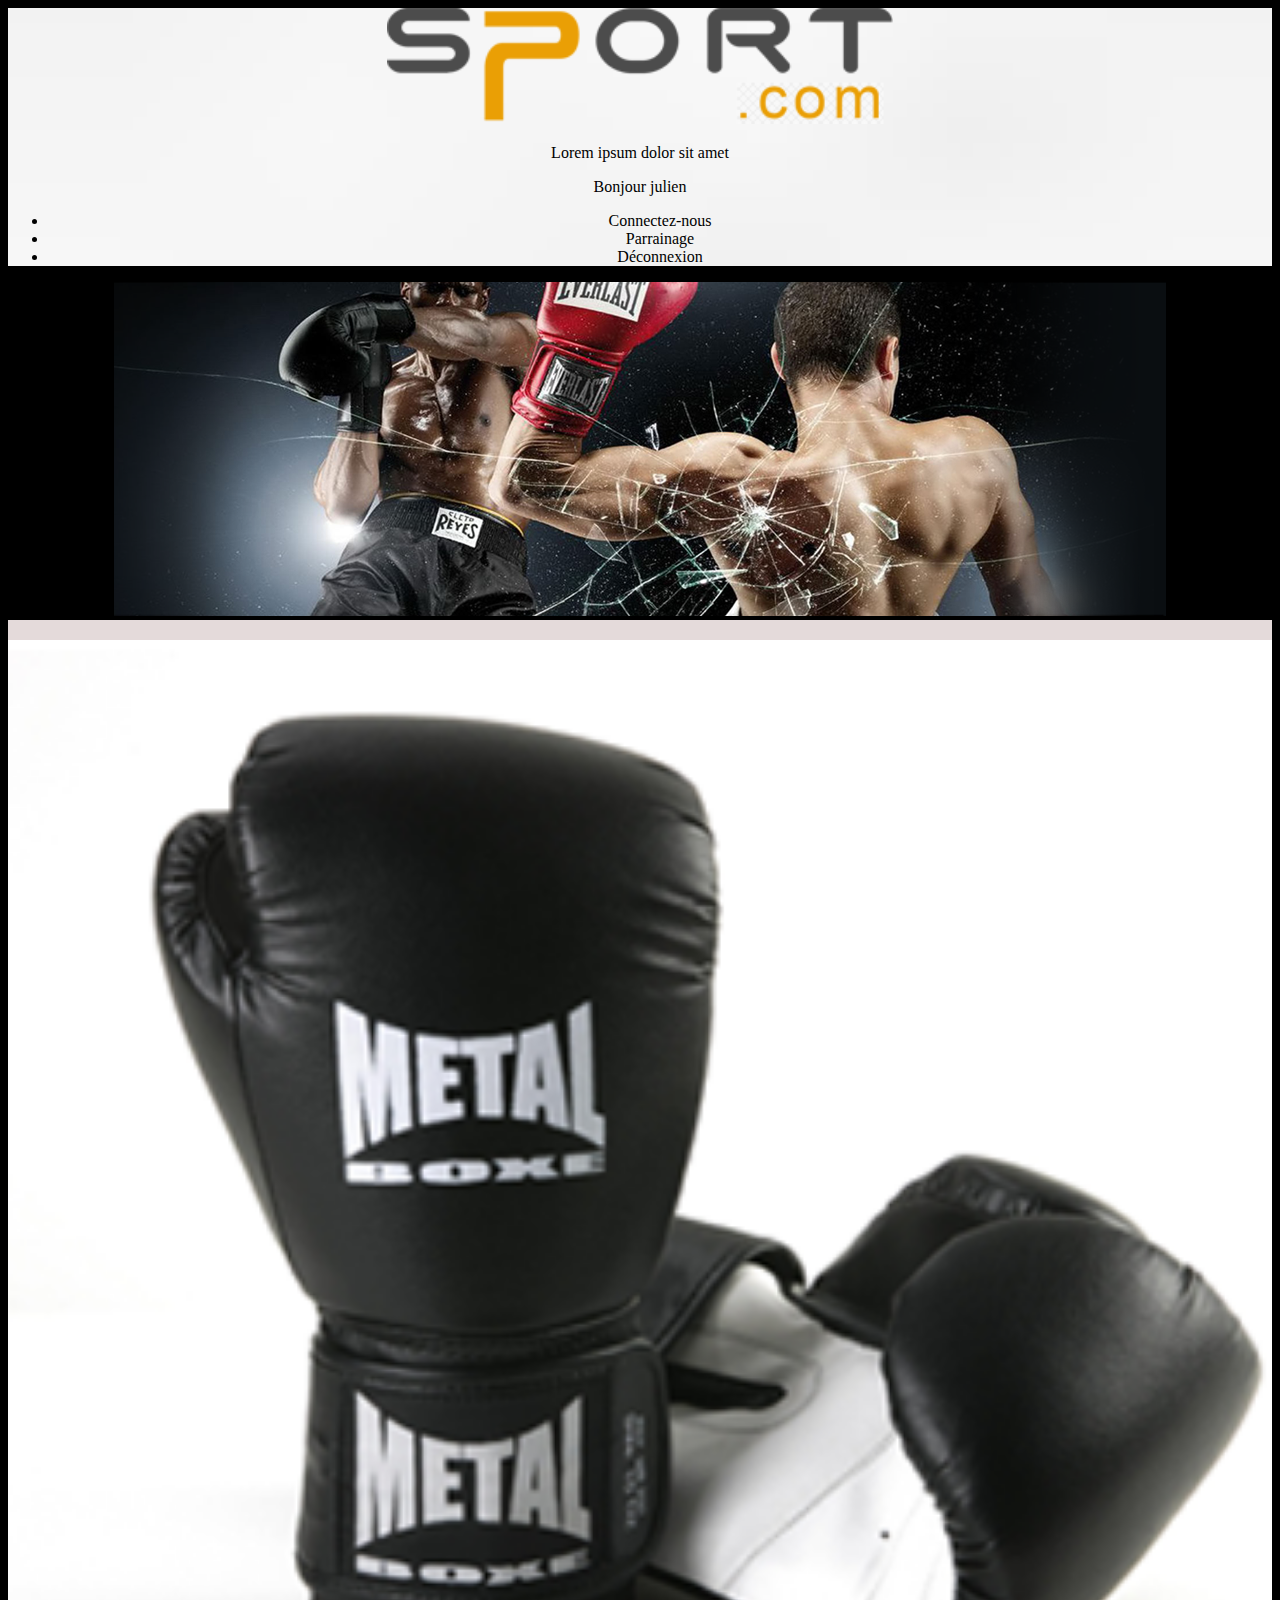
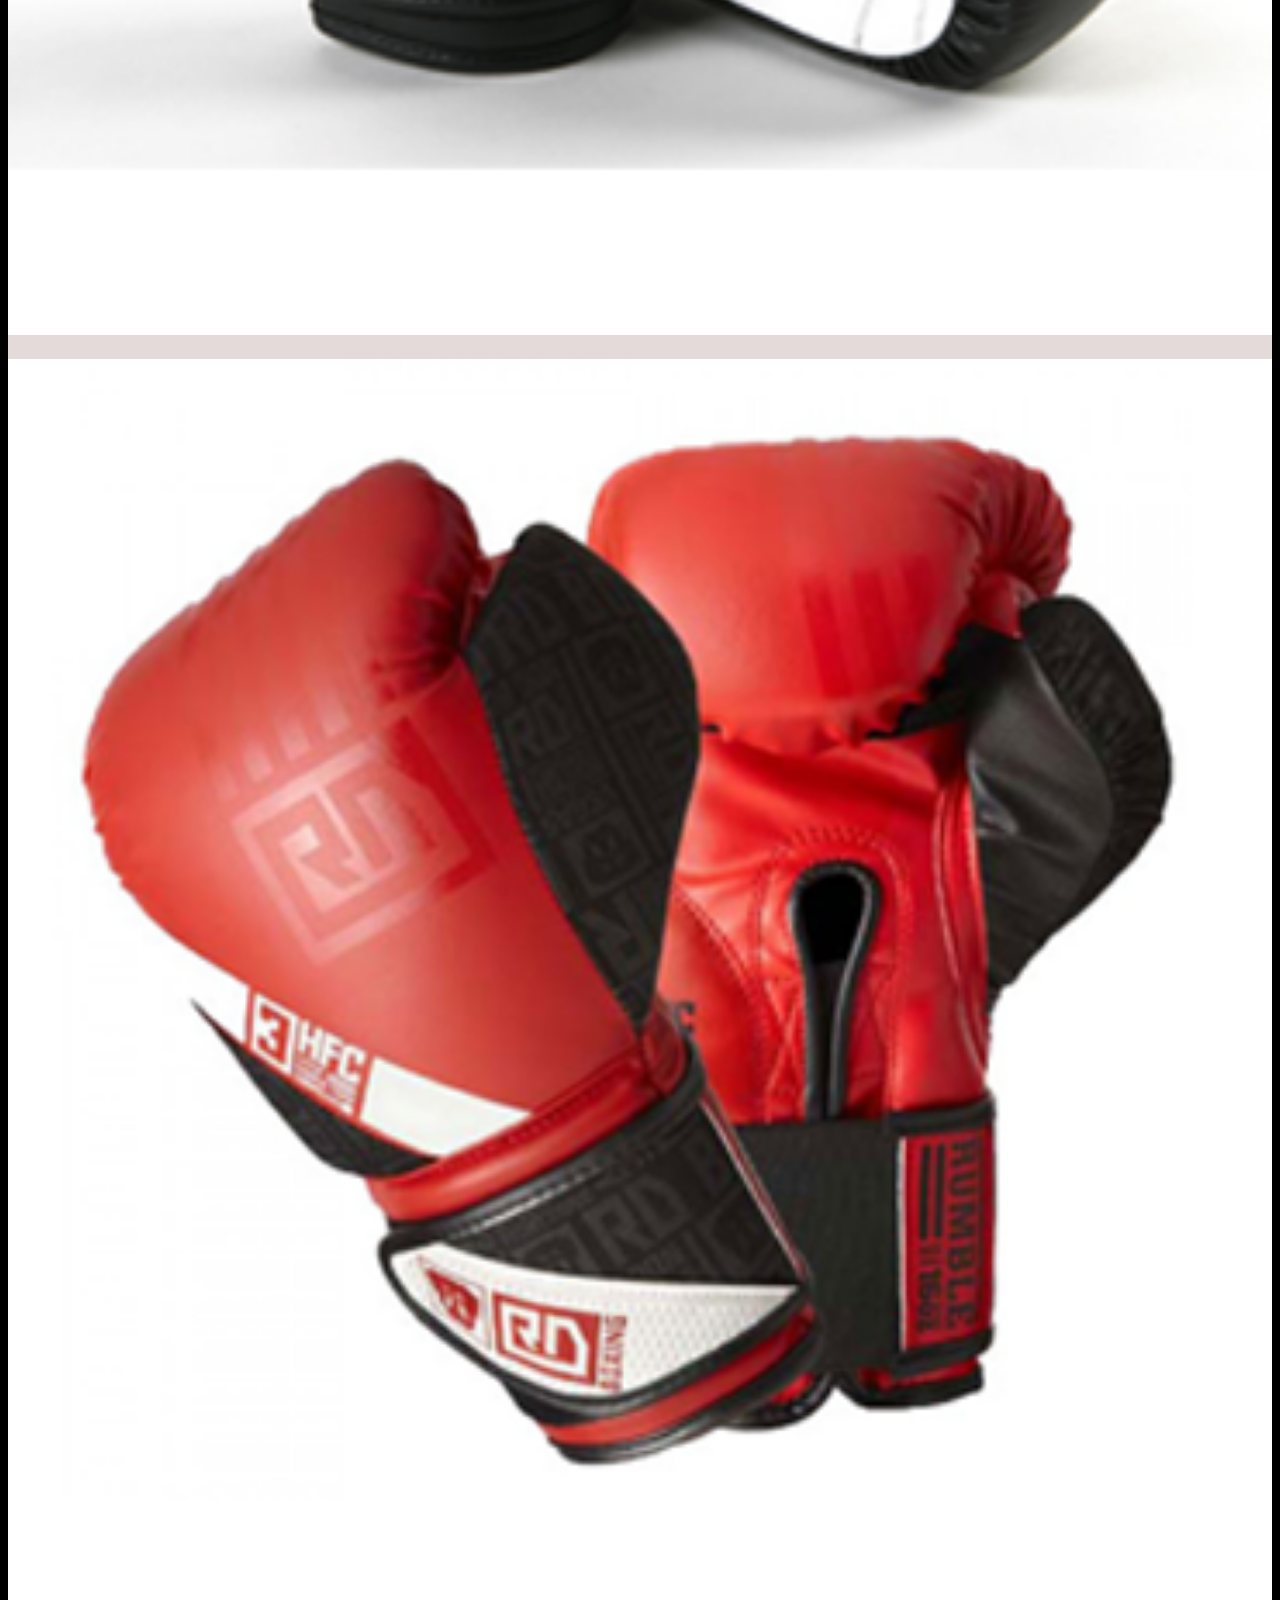
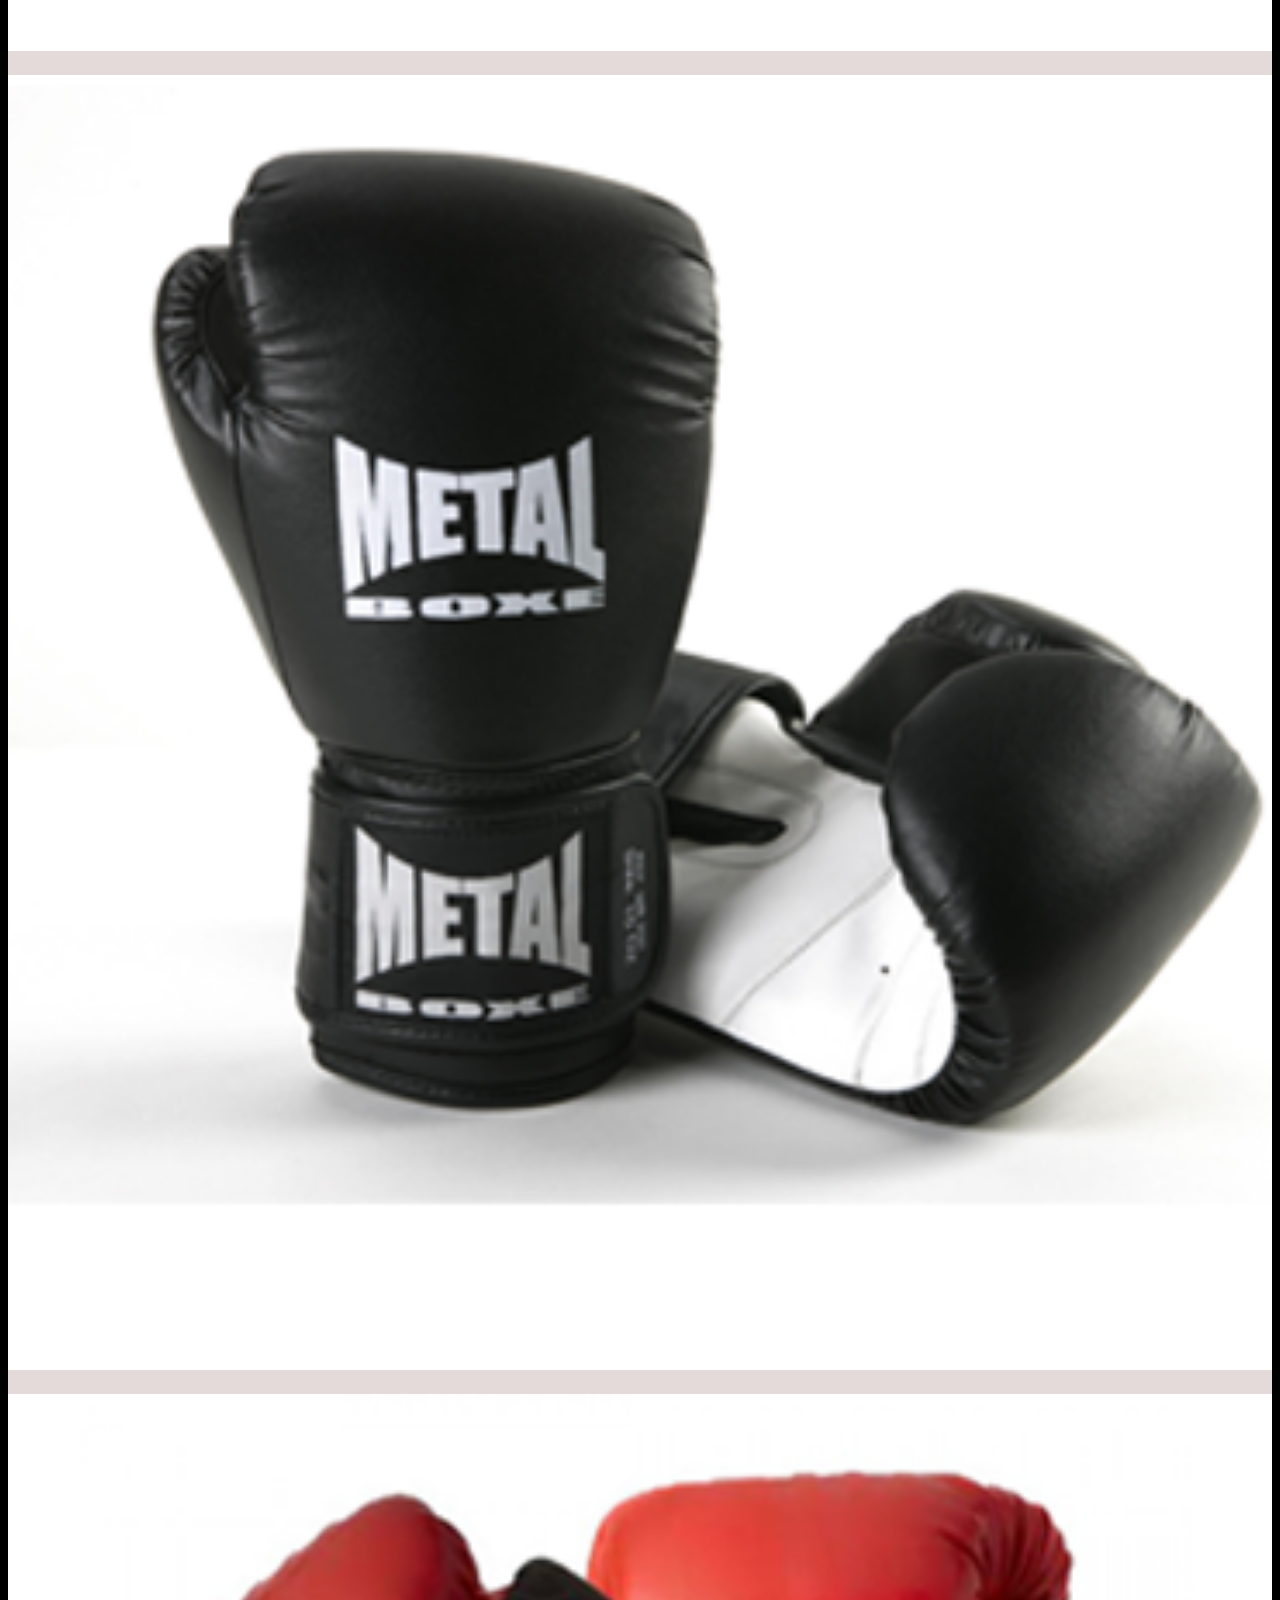
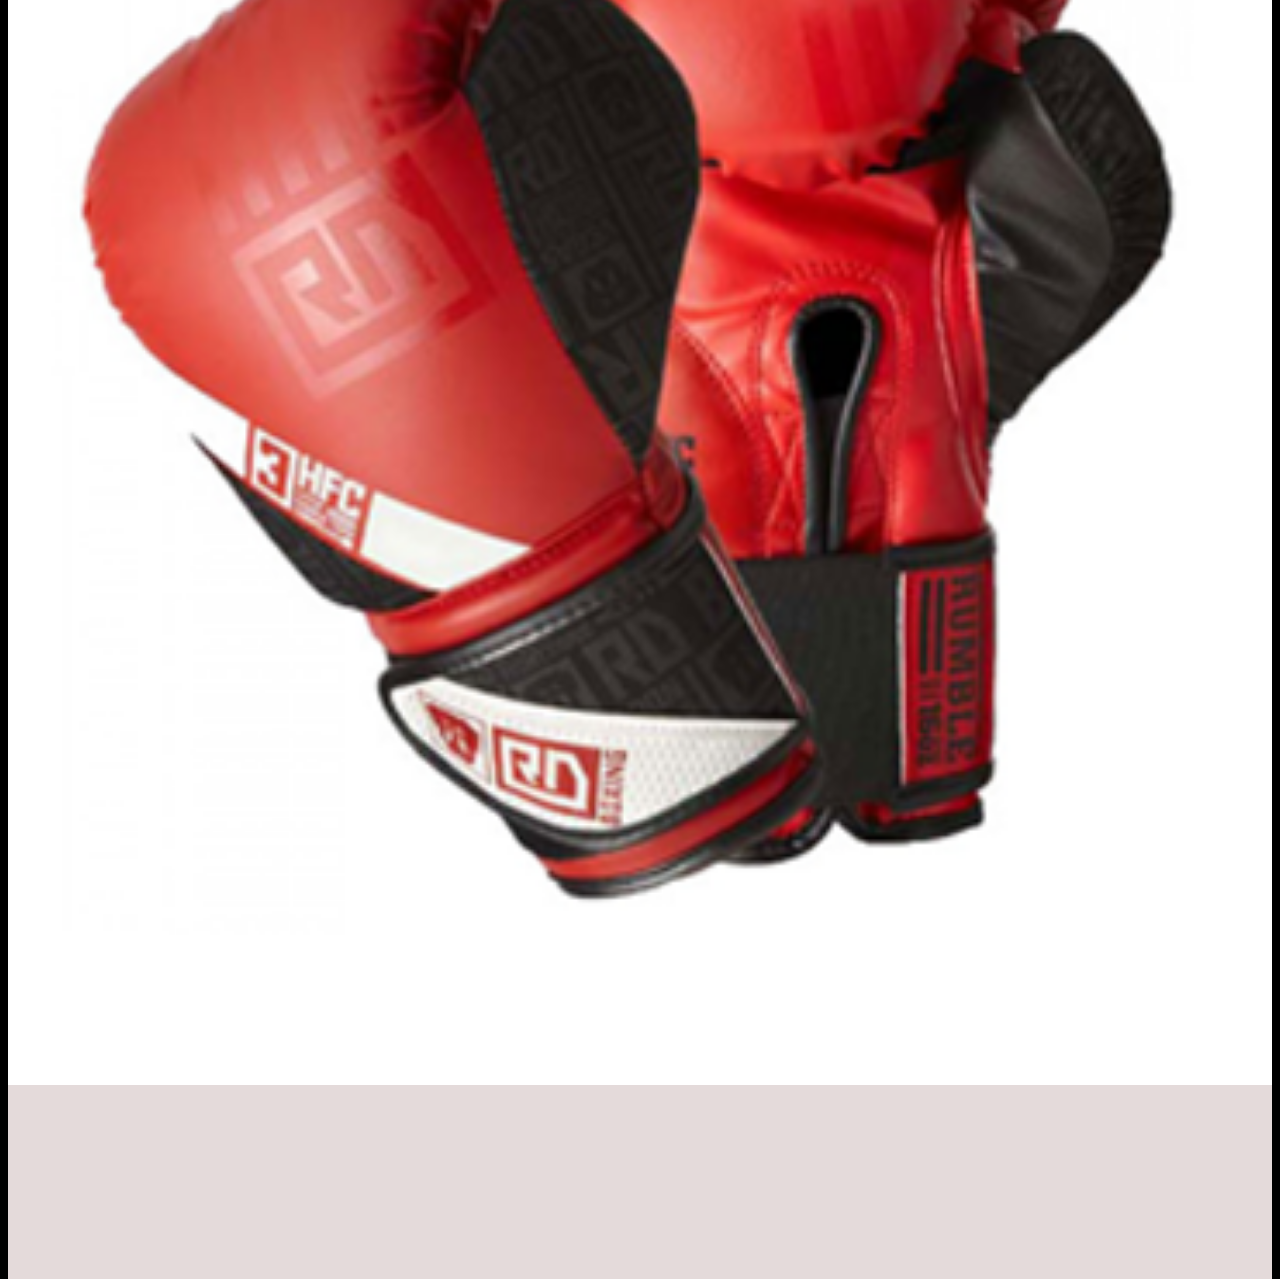
<file: Desktop/Tp de sass lotefi/index.html>
<!DOCTYPE html>
<html lang="en">
<head>
    <meta charset="UTF-8">
    <meta http-equiv="X-UA-Compatible" content="IE=edge">
    <meta name="viewport" content="width=device-width, initial-scale=1.0">
    <link rel="stylesheet" href="./css/style.css">
    <link href="https://cdn.jsdelivr.net/npm/bootstrap@5.0.2/dist/css/bootstrap.min.css" rel="stylesheet" integrity="sha384-EVSTQN3/azprG1Anm3QDgpJLIm9Nao0Yz1ztcQTwFspd3yD65VohhpuuCOmLASjC" crossorigin="anonymous">
    <title>TP sass</title>
</head>
<body>
<header>
    <div class="container">
        <div class="row">

         <div class="col-lg-6">
            <div class="row">
            <img src="./images/logo.png" class="logo" alt="">
            </div>
            <div class="row">
             <p class="text-start">Lorem ipsum dolor <span>sit amet</span></p>

            </div>
        </div>
             
           
        <div class="col-lg-6">
            <div class="row">
                <p class="text-end">Bonjour julien</p>
            </div>
            <div class="row text-end justify-content-around">
                <ul class="list-unstyled list-inline">
                <li class="list-inline-item"><a href="index.html" class="">Connectez-nous</a> </li>
                
                <li class="list-inline-item"> <a href="#" class="">Parrainage</a></li>
                <li class="list-inline-item"><a href="#" class="">Déconnexion</a></li>
            </ul>
            </div>
        </div>
            
        </div>
    </div>
</header>
     
<div class="container main">
    <div class="row">
        <img src="./images/header-page-catalogue.png" class="" alt="">
    </div>  

  
<div class="container overflow-hidden">
    <div class="row gy-5">
      <div class="col-5">
        <div class="p-4">
            <img src="images/gant-boxe-2.png" class="" alt="...">
           
        </div>
      </div>
      <div class=" col-5">
        <div class="p-4">
            <img src="images/gant-boxe-1.png" class="" alt="...">
            
        </div>
      </div>
      <div class="col-5 ">
        <div class="p-4">
            <img src="images/gant-boxe-2.png " class="" alt="" " >   
            
        </div>
      </div>
      <div class="col-5">
        <div class="p-4">
            <img src="images/gant-boxe-1.png" class="" alt="..."> 
        </div>
      </div>
    </div>
  </div>
</div>


<script src="https://cdn.jsdelivr.net/npm/bootstrap@5.0.2/dist/js/bootstrap.bundle.min.js" integrity="sha384-MrcW6ZMFYlzcLA8Nl+NtUVF0sA7MsXsP1UyJoMp4YLEuNSfAP+JcXn/tWtIaxVXM" crossorigin="anonymous"></script>
</body>

</html>
</file>
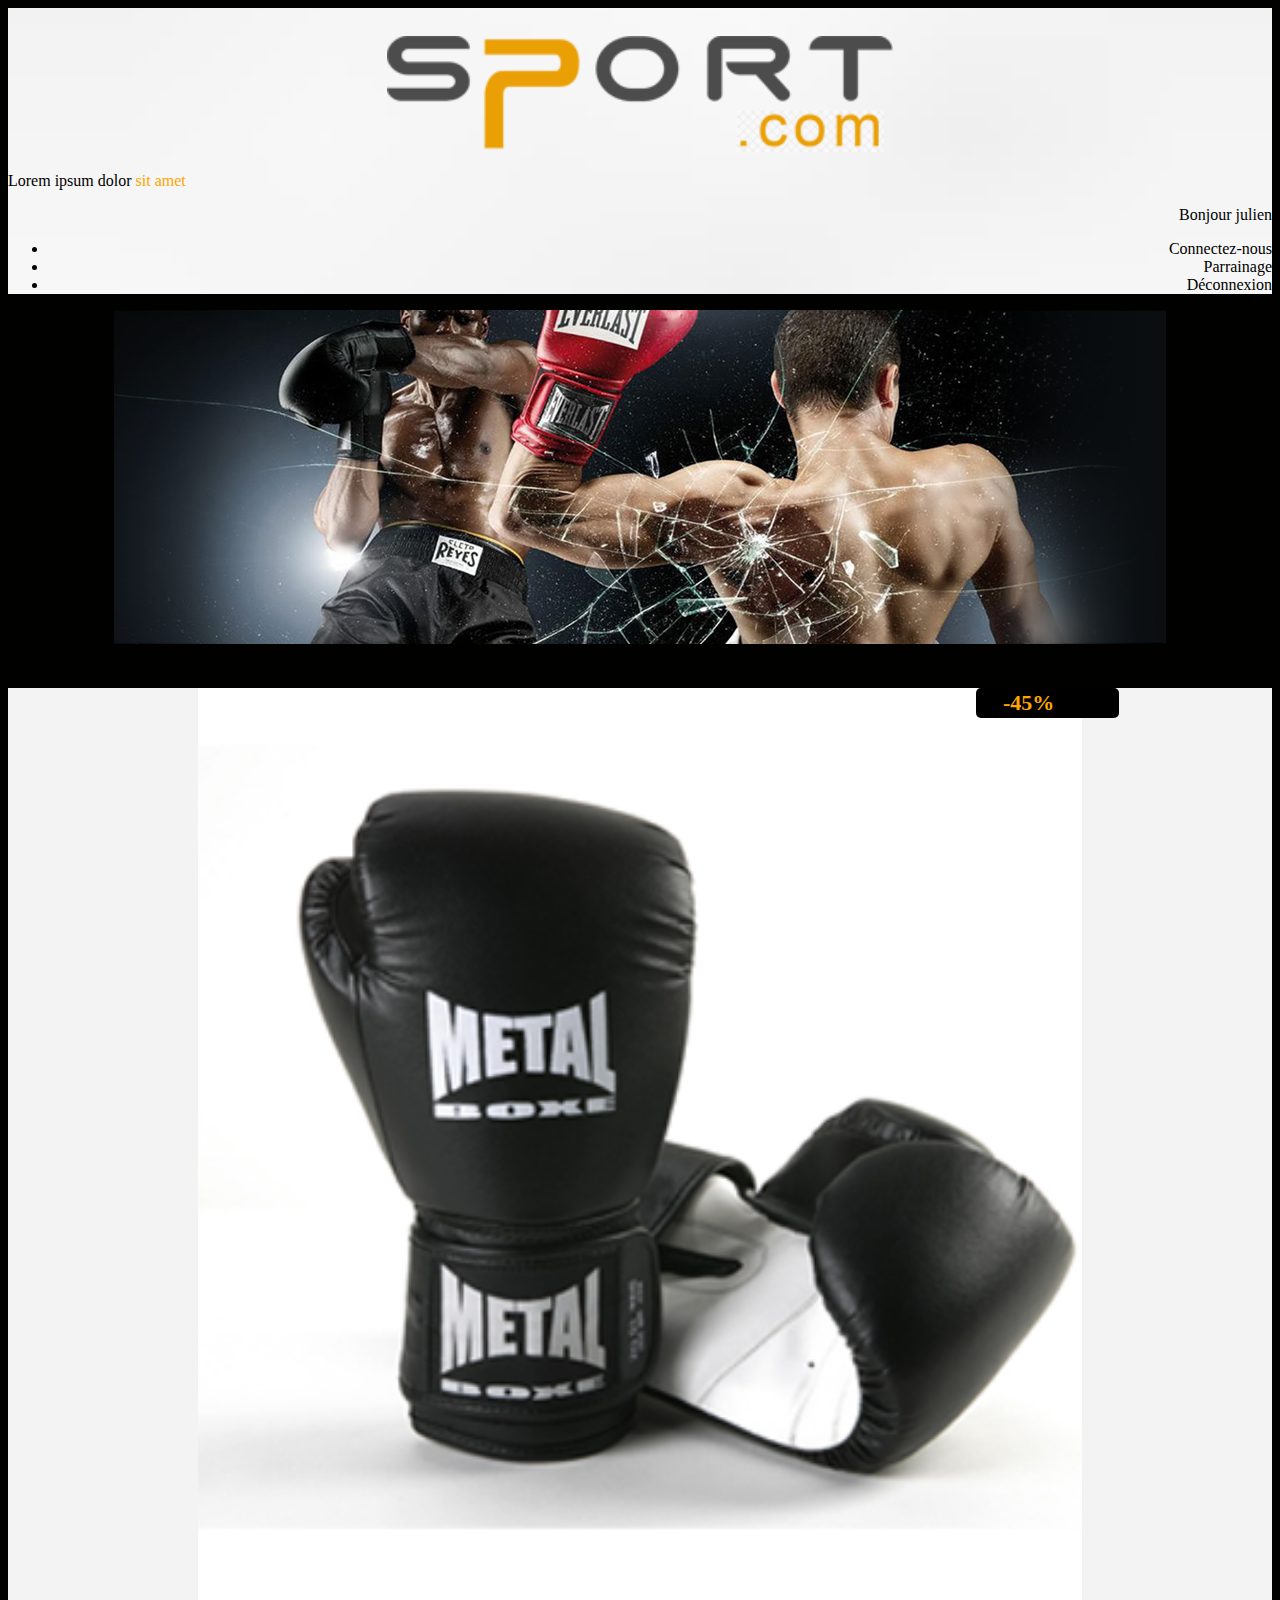
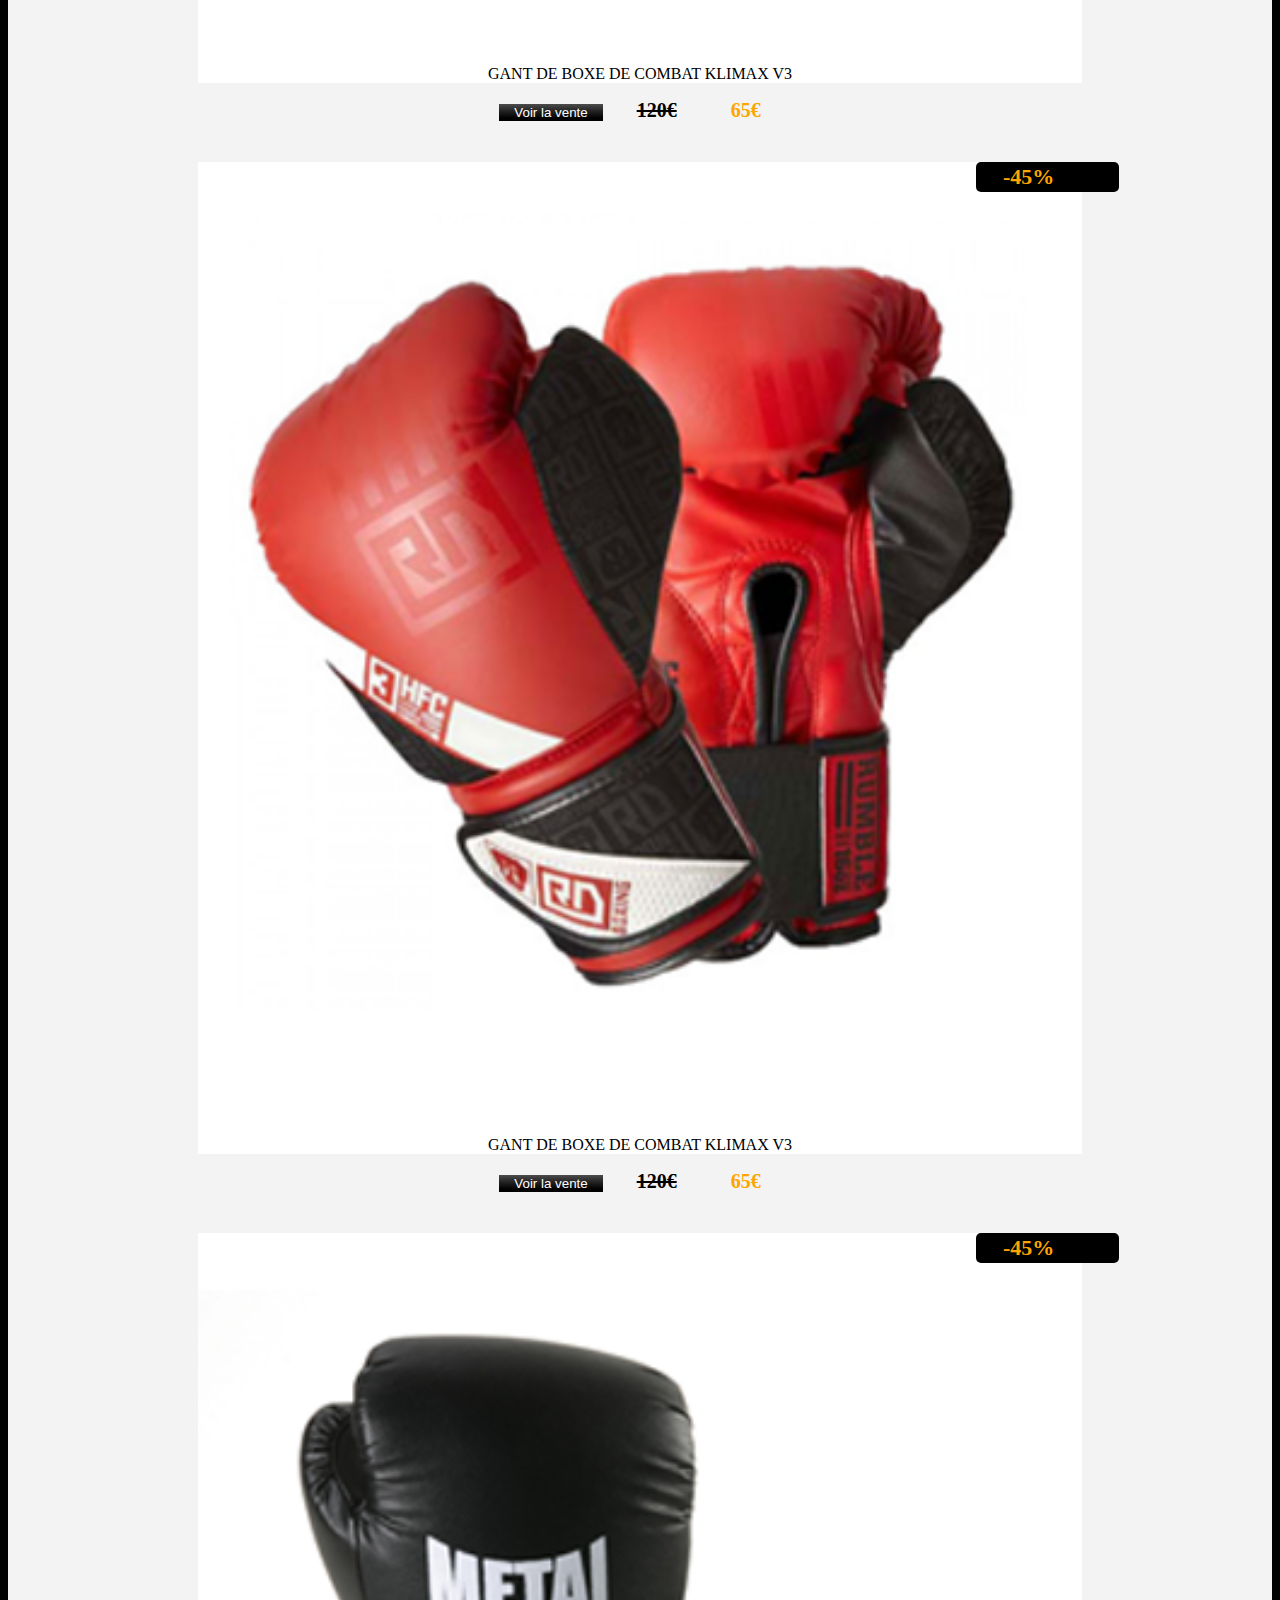
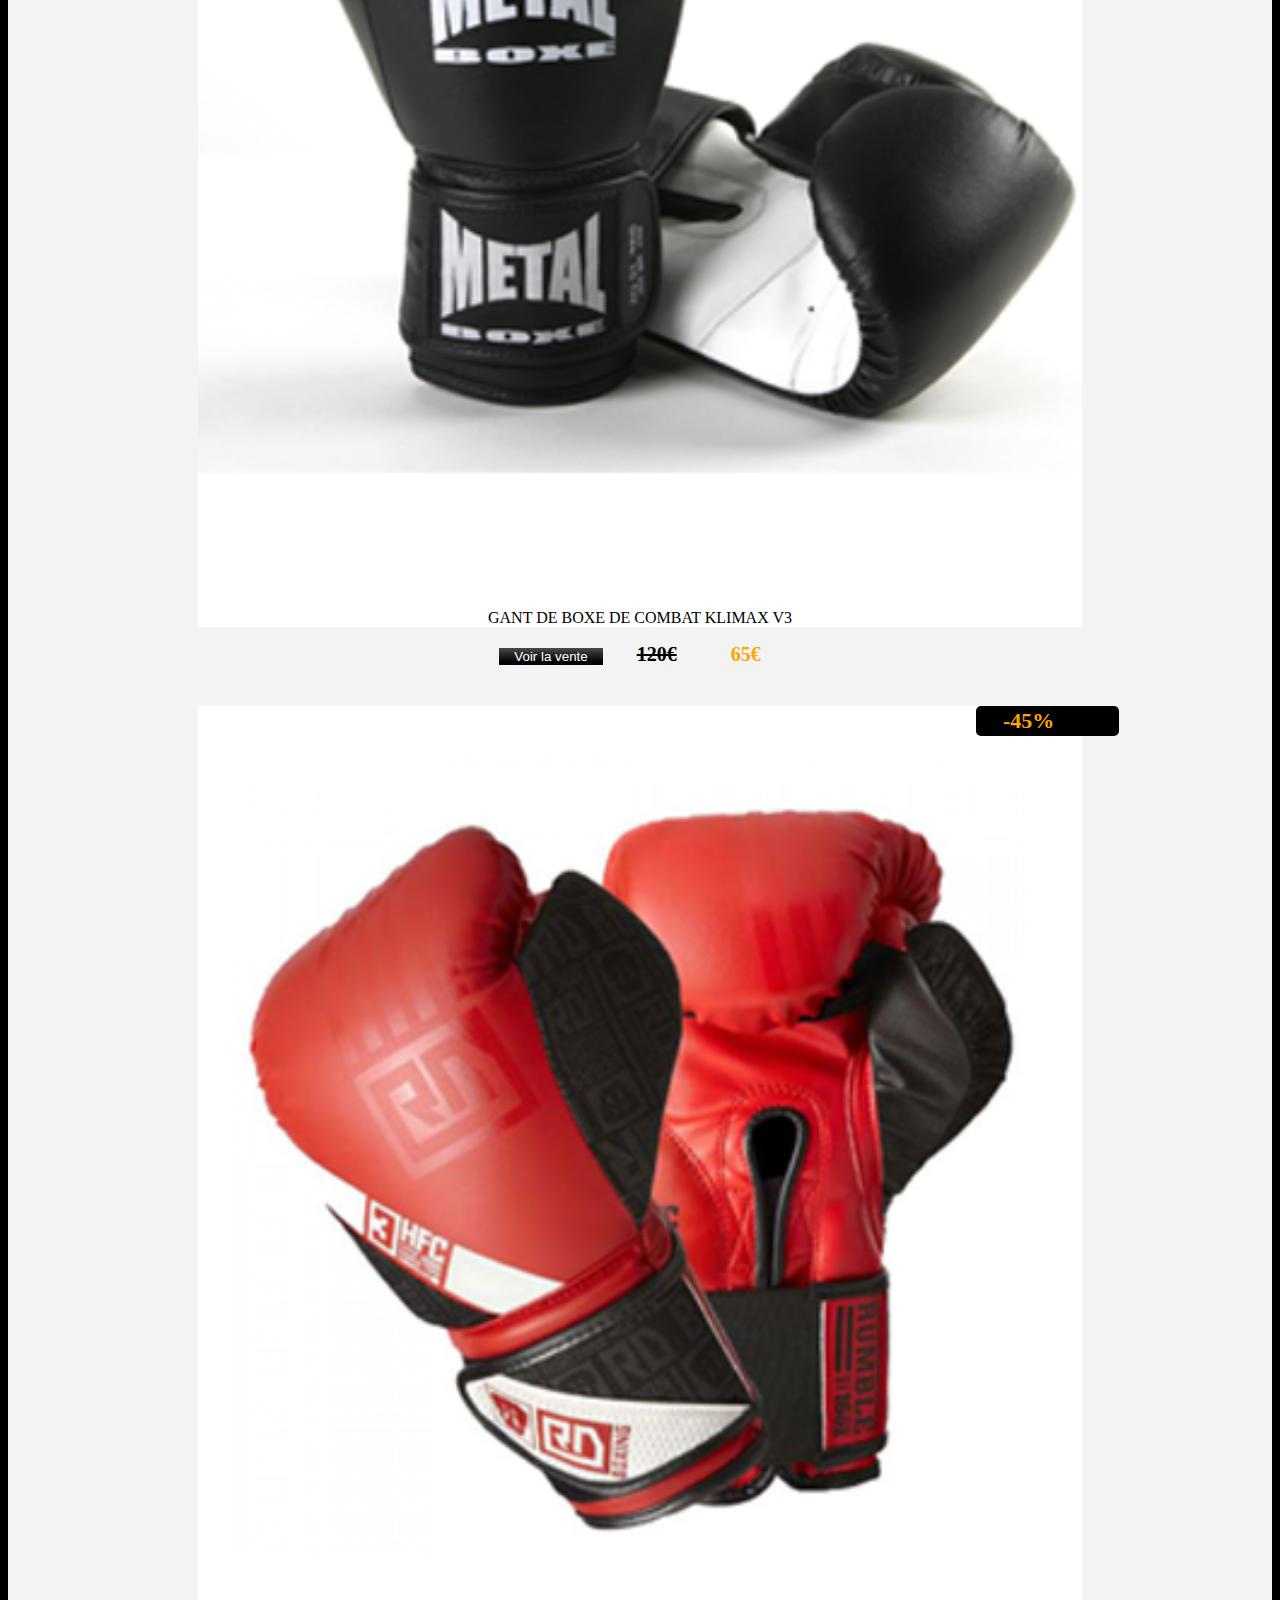
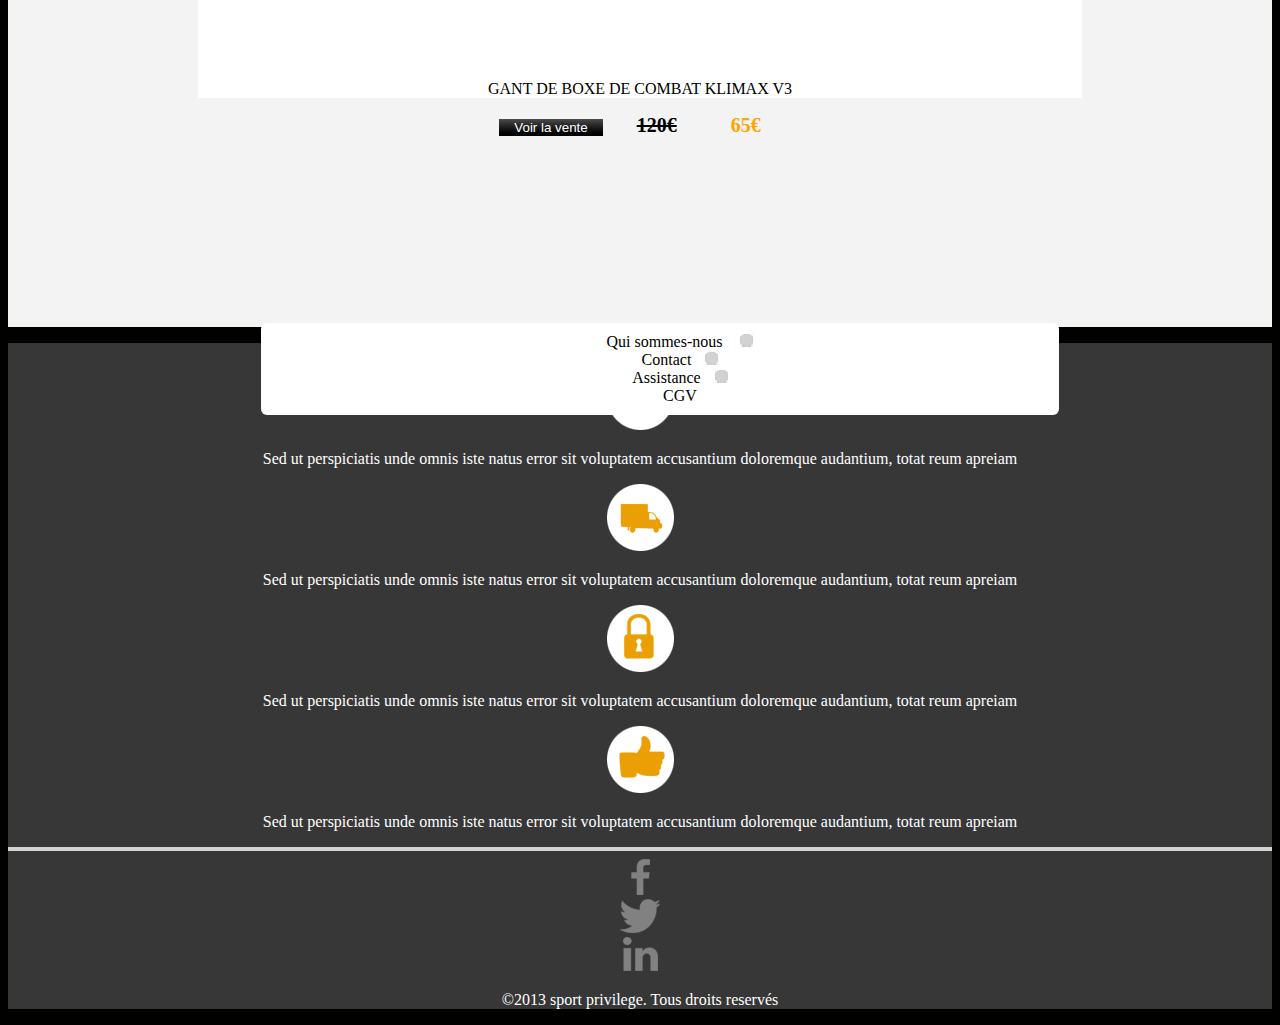
<file: Desktop/Tp/index.html>
<!DOCTYPE html>
<html lang="en">
<head>
    <meta charset="UTF-8">
    <meta http-equiv="X-UA-Compatible" content="IE=edge">
    <meta name="viewport" content="width=device-width, initial-scale=1.0">
    <link rel="stylesheet" href="./css/style.css">
    <link href="https://cdn.jsdelivr.net/npm/bootstrap@5.0.2/dist/css/bootstrap.min.css" rel="stylesheet" integrity="sha384-EVSTQN3/azprG1Anm3QDgpJLIm9Nao0Yz1ztcQTwFspd3yD65VohhpuuCOmLASjC" crossorigin="anonymous">
    <title>TP sass</title>
</head>
<body>
<header>
    <div class="container">
        <div class="row">

        <div class="col-lg-6">
        <div class="row divlogo">
            <img src="./images/logo.png" class="logo" alt="">
        </div>
        <div class="row text">
            <p class="lorem">Lorem ipsum dolor <span>sit amet</span></p>
        </div>
        </div>

        <div class="col-lg-6">
            <div class="row">
                <p class="user">Bonjour julien</p>
            </div>
            <div class="row liste">
                <ul class="list-unstyled list-inline">
                <li class="list-inline-item"><a href="index.html" class="">Connectez-nous</a> </li>
                
                <li class="list-inline-item"> <a href="#" class="">Parrainage</a></li>
                <li class="list-inline-item"><a href="#" class="">Déconnexion</a></li>
            </ul>
            </div>
        </div>
            
        </div>
    </div>
</header>
<div class="container main">
    <div class="row">
        <img src="./images/header-page-catalogue.png" class="" alt="">
    </div>  

  <div class="container overflow-hidden ligne">
    <div class="row gy-5">
      <div class="col-md-12 col-lg-6">
        <div class="p-2 article">
        <div class="reduc">-45%</div>
            <img src="images/gant-boxe-2.png" class="" alt="...">
            <p>GANT DE BOXE DE COMBAT KLIMAX V3</p>
        </div>
            <button class="justify-content-start">Voir la vente</button>
            <span class="barer">120€</span>
            <span class="prix">65€</span>
        </div>
    <div class="col-md-12 col-lg-6">
      <div class="p-2 article">
        <div class="reduc">-45%</div>
            <img src="images/gant-boxe-1.png" class="" alt="...">

            <p>GANT DE BOXE DE COMBAT KLIMAX V3</p>
        </div>
             <button>Voir la vente</button>
             <span class="barer">120€</span>
             <span class="prix">65€</span>
        </div>
        <div class="col-md-12 col-lg-6">
        <div class="p-2 article">
            <div class="reduc">-45%</div>
            <img src="images/gant-boxe-2.png " class="" alt="" >
            <p>GANT DE BOXE DE COMBAT KLIMAX V3</p>
        </div>
             <button>Voir la vente</button>
             <span class="barer">120€</span>
             <span class="prix">65€</span>
        </div>
        <div class="col-md-12 col-lg-6">
        <div class="p-2 article">
            <div class="reduc">-45%</div>
            <img src="images/gant-boxe-1.png" class="" alt="..."> 
            <p>GANT DE BOXE DE COMBAT KLIMAX V3</p>
        </div>
            <button>Voir la vente</button>
            <span class="barer">120€</span>
            <span class="prix">65€</span>
        </div>
    </div>
  </div>
</div>
    <footer>
        <div class="container">
            <div class="menuContact">
                <ul class="list-inline listContact">
                    <li class="list-inline-item footerLi"><a href="">Qui sommes-nous </a></li>
                    <li class="list-inline-item footerLi"><a href="">Contact</a></li>
                    <li class="list-inline-item footerLi"><a href="">Assistance</a></li>
                    <li class="list-inline-item footerLi2"><a href="">CGV</a></li>
                </ul>
            </div>
            <div class="row align-self-center pt-5">
                <div class=" col-sm-6 col-md-6 col-lg-3 text-center">
                    <img src="images/icon-livre.png" alt=""/>
                    <p class="text-justify">Sed ut perspiciatis unde omnis iste natus error sit voluptatem accusantium doloremque audantium, totat reum apreiam</p>
                </div>
                <div class="col-sm-6 col-md-6 col-lg-3 text-center">
                    <img src="images/icon-camion.png" alt=""/>
                    <p class="text-justify">Sed ut perspiciatis unde omnis iste natus error sit voluptatem accusantium doloremque audantium, totat reum apreiam</p>
                </div>
                <div class="col-sm-6 col-md-6 col-lg-3 text-center">
                    <img src="images/icon-cadenat.png" alt=""/>
                    <p class="text-justify">Sed ut perspiciatis unde omnis iste natus error sit voluptatem accusantium doloremque audantium, totat reum apreiam</p>
                </div>
                <div class="col-sm-6 col-md-6 col-lg-3 text-center">
                    <img src="images/icon-pouce.png" alt=""/>
                    <p class="text-justify">Sed ut perspiciatis unde omnis iste natus error sit voluptatem accusantium doloremque audantium, totat reum apreiam</p>
                </div>
            </div>
            <hr>
            <div class="row align-self-center text-center justify-content-center mt-4">
                <div class="col-xs-2 col-sm-2 col-md-2 col-lg-1">
                    <img src="images/icon-facebook.png" alt="">
                </div>
                <div class="col-xs-2 col-sm-2 col-md-2 col-lg-1">
                    <img src="images/icon-twitter.png" alt="">
                </div>
                <div class="col-xs-2 col-sm-2 col-md-2 col-lg-1">
                    <img src="images/icon-linkedin.png" alt="">
                </div>
            </div>
            <div class="row align-self-center text-center justify-content-center mt-4">
                <p>©2013 sport privilege. Tous droits reservés</p>
            </div>
        </div>
    </footer>

<script src="https://cdn.jsdelivr.net/npm/bootstrap@5.0.2/dist/js/bootstrap.bundle.min.js" integrity="sha384-MrcW6ZMFYlzcLA8Nl+NtUVF0sA7MsXsP1UyJoMp4YLEuNSfAP+JcXn/tWtIaxVXM" crossorigin="anonymous"></script>
</body>

</html>
</file>
<file: Desktop/Tp de sass lotefi/css/style.css>
body {
  background-color: black !important;
  text-align: center;
}
body header {
  background: url("../images/background.jpg") repeat center center fixed;
  background-size: cover;
}
body .logo {
  width: 40%;
}
body .main {
  width: 100%;
  height: 500px;
}

ul li a {
  text-decoration: none;
  color: black;
}

.lorem span {
  color: orange;
}

.overflow-hidden {
  background-color: rgb(228, 218, 218);
  padding-bottom: 15%;
}
.overflow-hidden img {
  margin-top: 20px;
  width: 100%;
}

.article {
  background: white;
  margin-top: 40px;
  margin-left: 15%;
  margin-right: 15%;
  margin-bottom: 10px;
}

button {
  background: black;
  color: white;
  padding-left: 15px;
  padding-right: 15px;
}

.prix {
  color: orange;
  margin: 20px;
  font-weight: bold;
  font-size: 20px;
}

.barer {
  text-decoration: line-through;
  margin: 30px;
  font-weight: bold;
  font-size: 20px;
}

.reduc {
  justify-content: end;
  text-align: right;
  background-color: black;
  width: 40px;
  margin-left: 95%;
  color: orange;
  border-radius: 5px;
  padding: 1px;
}

.liste {
  text-align: end;
}

.lorem {
  text-align: left;
}

.user {
  text-align: end;
}

@media screen and (max-width: 767px) {
  .user {
    text-align: start !important;
  }
  .divlogo {
    justify-content: center;
    align-items: center;
  }
  .lorem {
    text-align: center;
  }
  .liste {
    text-align: center;
  }
  ul {
    display: flex;
    justify-content: space-between;
  }
}

/*# sourceMappingURL=style.css.map */
</file>
<file: Desktop/Tp/css/style.css>
body {
  background-color: #010100 !important;
  text-align: center;
}
body header {
  background: url("../images/background.jpg") repeat center center fixed;
  background-size: cover;
  padding-top: 28px;
}
body .logo {
  width: 40%;
}
body .main {
  width: 100%;
}

ul li a {
  text-decoration: none;
  color: black;
}

.lorem span {
  color: orange;
}

.overflow-hidden {
  background-color: #f2f3f2;
  padding-bottom: 15%;
}
.overflow-hidden img {
  margin-top: 20px;
  width: 100%;
}

.article {
  background: white;
  margin-top: 40px;
  margin-left: 15%;
  margin-right: 15%;
  margin-bottom: 10px;
}

button {
  border: none;
  color: white;
  padding-left: 15px;
  padding-right: 15px;
  background: rgb(0, 0, 0);
  background: linear-gradient(0deg, rgb(0, 0, 0) 0%, rgb(4, 3, 3) 20%, rgb(41, 41, 41) 65%, rgb(75, 75, 75) 99%);
}

.prix {
  color: orange;
  margin: 20px;
  font-weight: bold;
  font-size: 20px;
}

.barer {
  text-decoration: line-through;
  margin: 30px;
  font-weight: bold;
  font-size: 20px;
}

.reduc {
  justify-content: end;
  text-align: right;
  background-color: black;
  width: 65px;
  margin-left: 88%;
  color: orange;
  border-radius: 5px;
  padding: 2px 65px 2px 13px;
  font-size: 22px;
  font-weight: bold;
}

.liste {
  text-align: end;
}

.lorem {
  text-align: left;
}

.user {
  text-align: end;
}

footer {
  color: white;
  background-color: #373737;
  width: 100%;
}

.menuContact {
  background-color: #373737;
  height: 20px;
}

.listContact {
  background: white;
  width: 50%;
  margin-left: 25%;
  border-radius: 6px;
  padding-top: 10px;
  padding-bottom: 10px;
  position: relative;
  bottom: 20px;
  list-style-type: disc !important;
}

.footerLi:after {
  content: url("../images/bullet.png");
  color: lightgrey;
  padding-left: 14px;
}

hr {
  height: 4px !important;
  border-width: 0;
  background-color: lightgrey;
}

@media screen and (max-width: 767px) {
  .user {
    text-align: start !important;
  }
  .divlogo {
    justify-content: center;
    align-items: center;
  }
  .lorem {
    text-align: center;
  }
  .liste {
    text-align: center;
  }
  ul {
    display: flex;
    justify-content: space-between;
  }
  .listContact {
    width: 80%;
    margin-left: 10%;
  }
}
@media screen and (min-width: 767px) {
  .listContact {
    width: 60%;
    margin-left: 20%;
  }
}

/*# sourceMappingURL=style.css.map */
</file>
